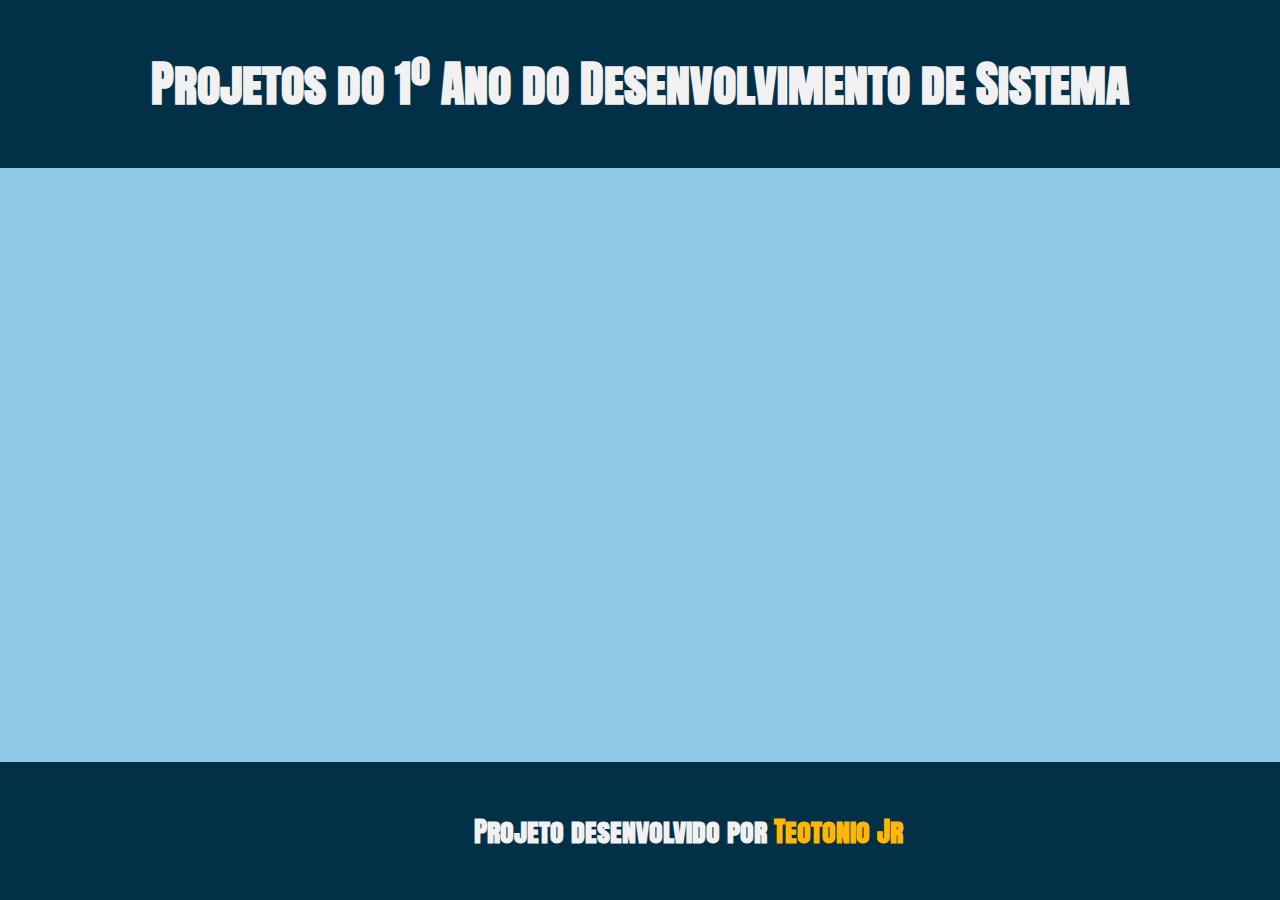
<file: index.html>
<!DOCTYPE html>
<html lang="pt-br">
<head>
    <meta charset="UTF-8">
    <meta http-equiv="X-UA-Compatible" content="IE=edge">
    <meta name="viewport" content="width=device-width, initial-scale=1.0">
    <title> Projetos 1º DS </title>
    <link rel="stylesheet" href="style.css">
</head>
<body>
    <header>
        <h1> Projetos do 1º Ano do Desenvolvimento de Sistema </h1>
    </header>
    <main>

    </main>
    <footer>
        <h3> Projeto desenvolvido por <a href="https://github.com/teotoniojr"> Teotonio Jr </a></h3>
    </footer>
</body>
</html>
</file>
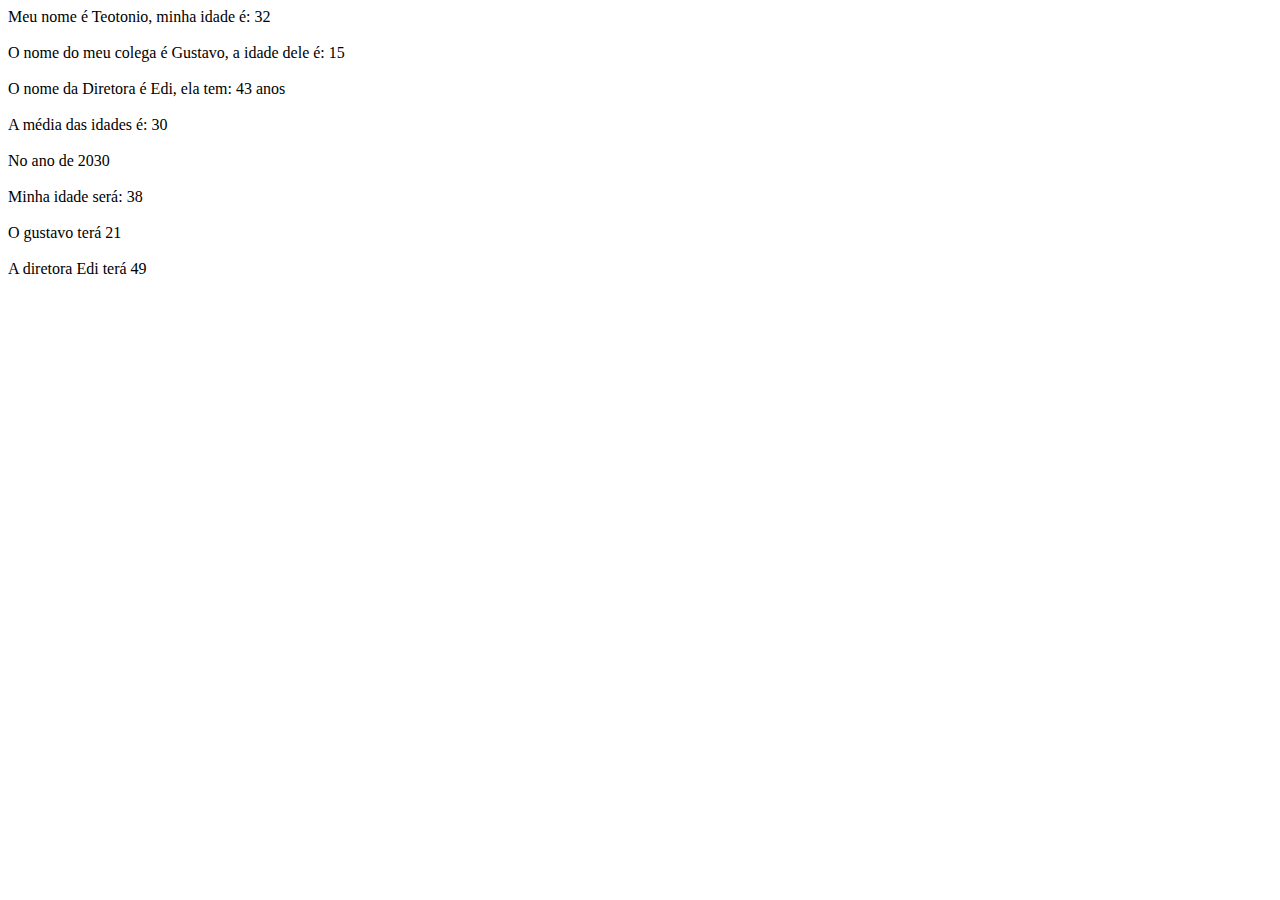
<file: programa.html>
<!DOCTYPE html>
<html lang="pt-br">
<head>
    <meta charset="UTF-8">
    <meta http-equiv="X-UA-Compatible" content="IE=edge">
    <meta name="viewport" content="width=device-width, initial-scale=1.0">
    <title>Programa I</title>
</head>
<body>
    <script>

        function pulaLinha(){
            document.write('<br><br>')
        }

        function mostra(texto){
            document.write(texto)
            pulaLinha()
        }

        let ano = 2024
        let minhaIdade = ano - 1992
        let idadeGustavo = ano - 2009
        let idadeEdi = ano -1981

        mostra('Meu nome é Teotonio, minha idade é: ' + minhaIdade)
        
        mostra('O nome do meu colega é Gustavo, a idade dele é: ' + idadeGustavo)
        mostra('O nome da Diretora é Edi, ela tem: ' + idadeEdi + ' anos' )

        let media = (minhaIdade + idadeGustavo + idadeEdi)/3
        mostra(' A média das idades é: ' + media)
        
        ano = 2030

        mostra('No ano de '+ ano)
        mostra('Minha idade será: ' + (ano - 1992))
        mostra('O gustavo terá ' + (ano -2009))
        mostra('A diretora Edi terá ' + (ano - 1981))
               




    </script>
</body>
</html>
</file>
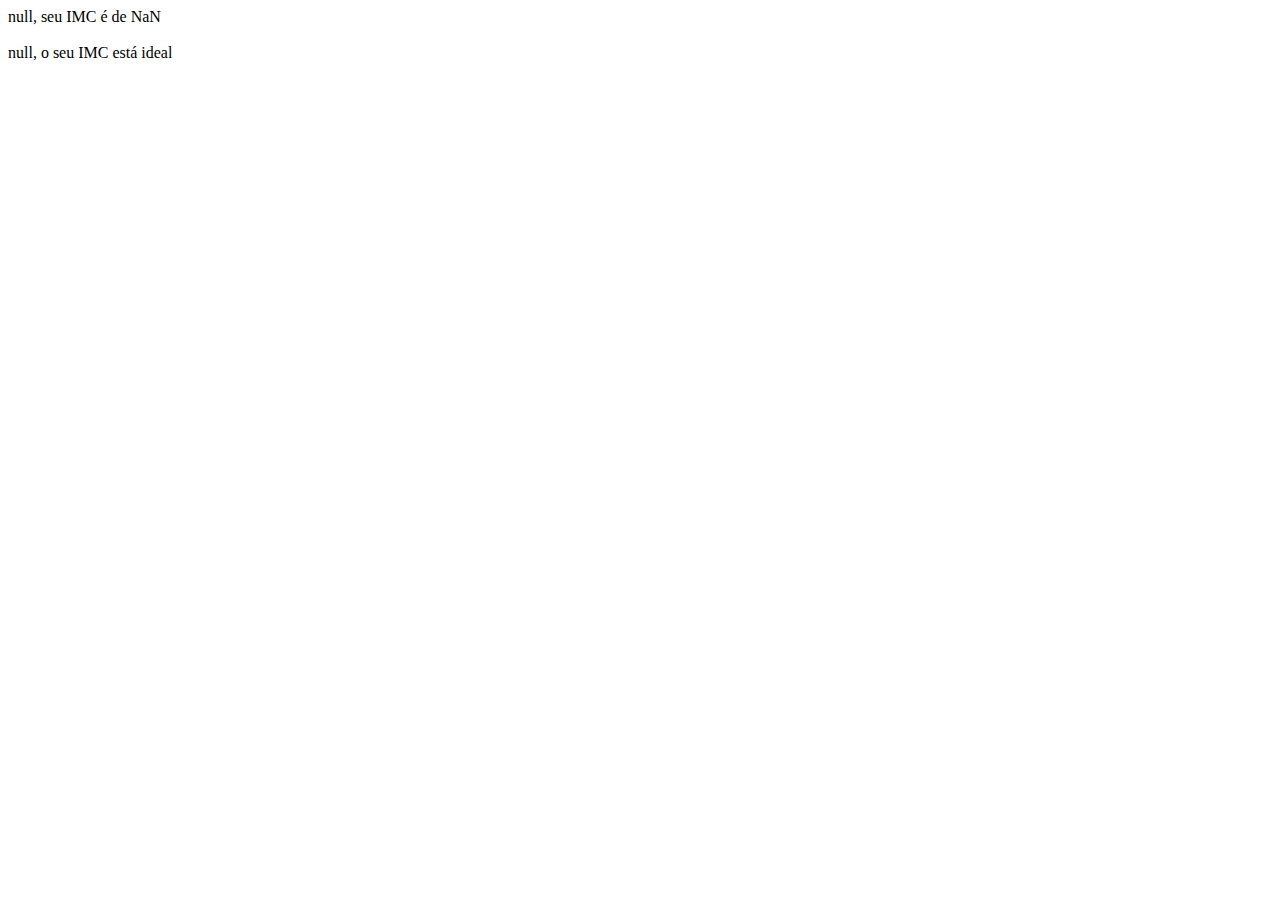
<file: programaII.html>
<!DOCTYPE html>
<html lang="pt-br">
<head>
    <meta charset="UTF-8">
    <meta http-equiv="X-UA-Compatible" content="IE=edge">
    <meta name="viewport" content="width=device-width, initial-scale=1.0">
    <title> Calculadora IMC </title>
</head>
<body>
    <script>
        function pulaLinha(){
            document.write('<br><br>')
        }

        function mostra(texto){
            document.write(texto)
            pulaLinha()
        }

        function calcularIMC(peso, altura){
            return imc = peso/(altura*altura)
        }

        let nome = prompt('Qual o seu nome?')
        let alturaInformada = prompt(`${nome}, qual sua altura? (Utilize ponto no lugar de vírgula)`)
        let pesoInformado = prompt(`${nome}, qual seu peso? `)
        
        let imcCalculado = calcularIMC(pesoInformado, alturaInformada)

        mostra(`${nome}, seu IMC é de ${imcCalculado}`)

        if(imcCalculado > 25){
            mostra(`${nome}, o seu IMC está acima do ideal`)
        } else if(imcCalculado < 18){
            mostra(`${nome}, o seu IMC está abaixo do ideal`)
        } else {
            mostra(`${nome}, o seu IMC está ideal`)
        }


    </script>
</body>
</html>
</file>
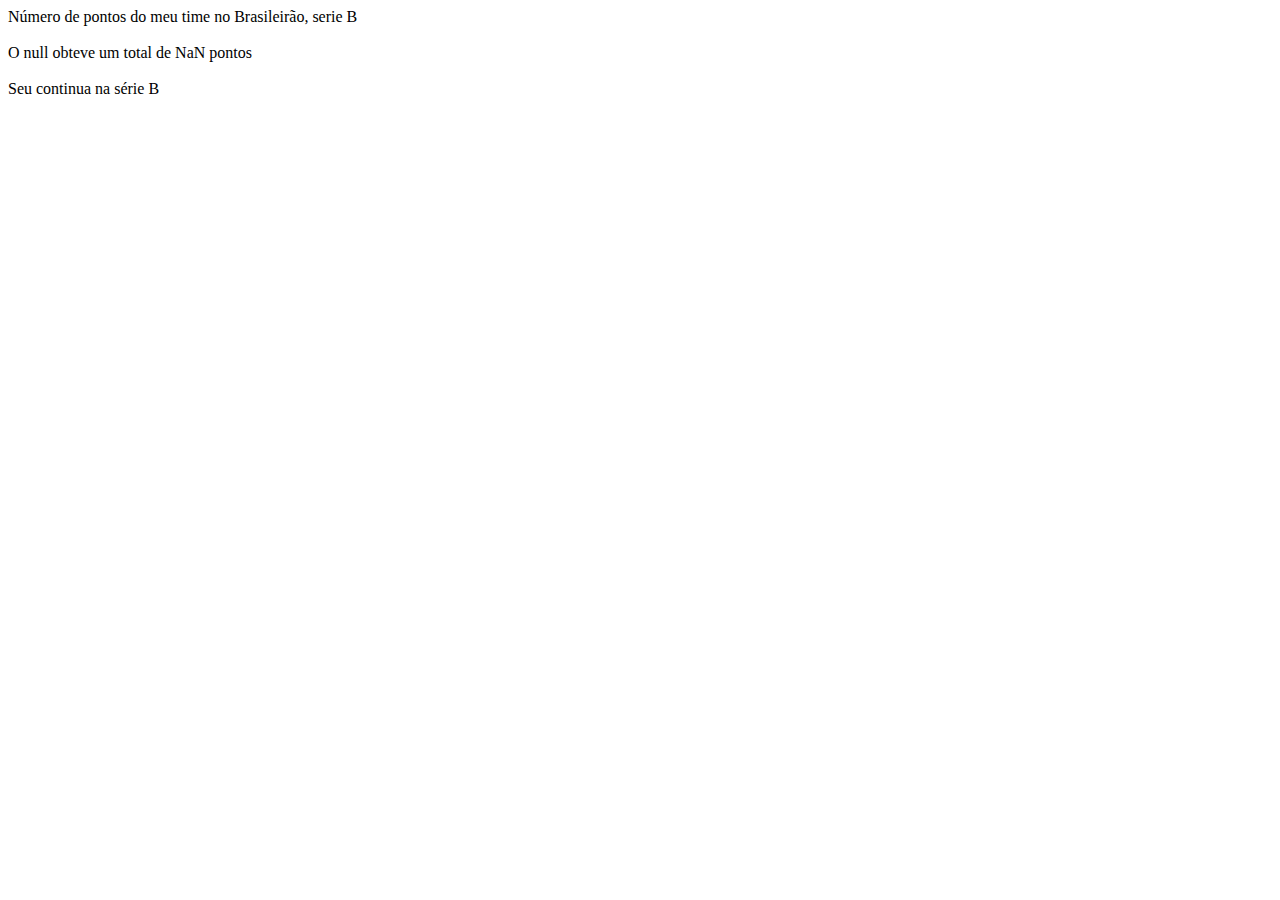
<file: programaIII.html>
<!DOCTYPE html>
<html lang="pt-br">
<head>
    <meta charset="UTF-8">
    <meta http-equiv="X-UA-Compatible" content="IE=edge">
    <meta name="viewport" content="width=device-width, initial-scale=1.0">
    <title> Pontuação de time</title>
</head>
<body>
    <script>
        function pulaLinha(){
            document.write('<br><br>')
        }

        function mostra(texto){
            document.write(texto)
            pulaLinha()
        }

        mostra(' Número de pontos do meu time no Brasileirão, serie B ')


        let nomeTime = prompt('Qual o nome do seu time?')
        let vitorias = prompt('Quantas vitórias o seu time obteve durante o campeonato?')
        let empates = prompt('Quantos empates o seu time teve?')
        let derrotas = prompt('Quantas vezes seu time perdeu?')

        let pontuacao = parseInt(vitorias * 3) + parseInt(empates)

        mostra(`O ${nomeTime} obteve um total de ${pontuacao} pontos`)

        if(pontuacao > 80){
            mostra('Parabéns, seu time passou para a série A do Brasileirão')
        } else if(pontuacao < 20){  
            mostra('Infelizmente seu time foi rebaixado')
        } else {
            mostra('Seu continua na série B')
        }

        </script>
</body>
</html>
</file>
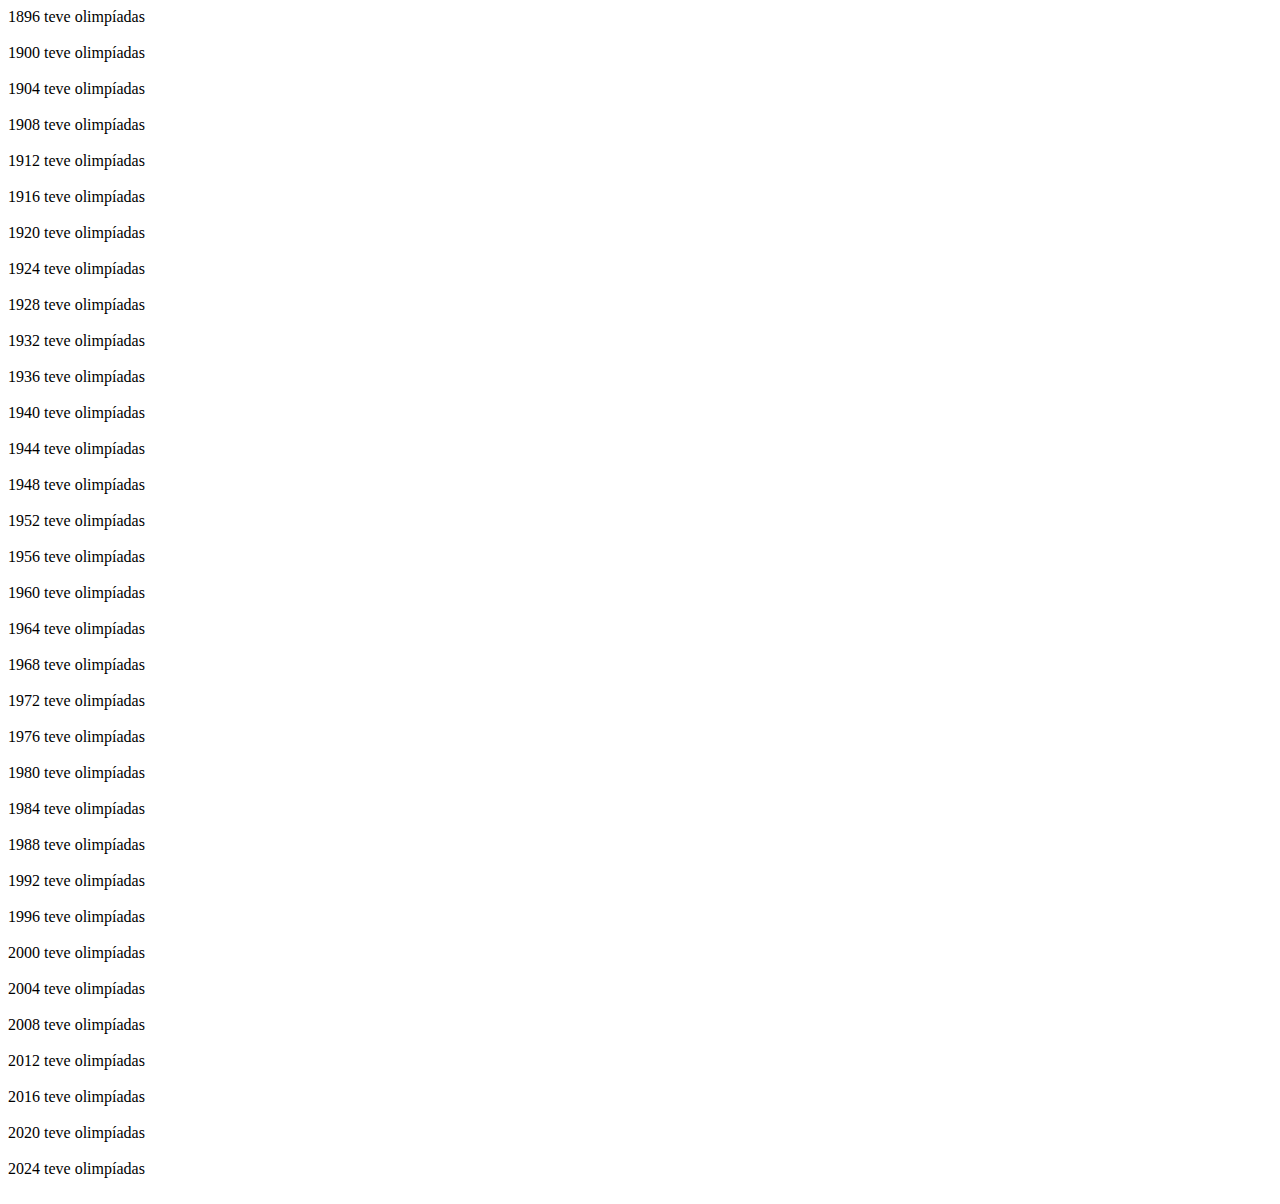
<file: programaV.html>
<!DOCTYPE html>
<html lang="pt-br">
<head>
    <meta charset="UTF-8">
    <meta http-equiv="X-UA-Compatible" content="IE=edge">
    <meta name="viewport" content="width=device-width, initial-scale=1.0">
    <title> Anos das olimpíadas </title>
</head>
<body>
    <script>
        function pulaLinha(){
            document.write('<br><br>')
        }

        function mostra(texto){
            document.write(texto)
            pulaLinha()
        }

        let anoInicial = 1896

        while(anoInicial <= 2024){
            mostra(`${anoInicial} teve olimpíadas`)
            anoInicial = anoInicial + 4
        }

    </script>
</body>
</html>
</file>
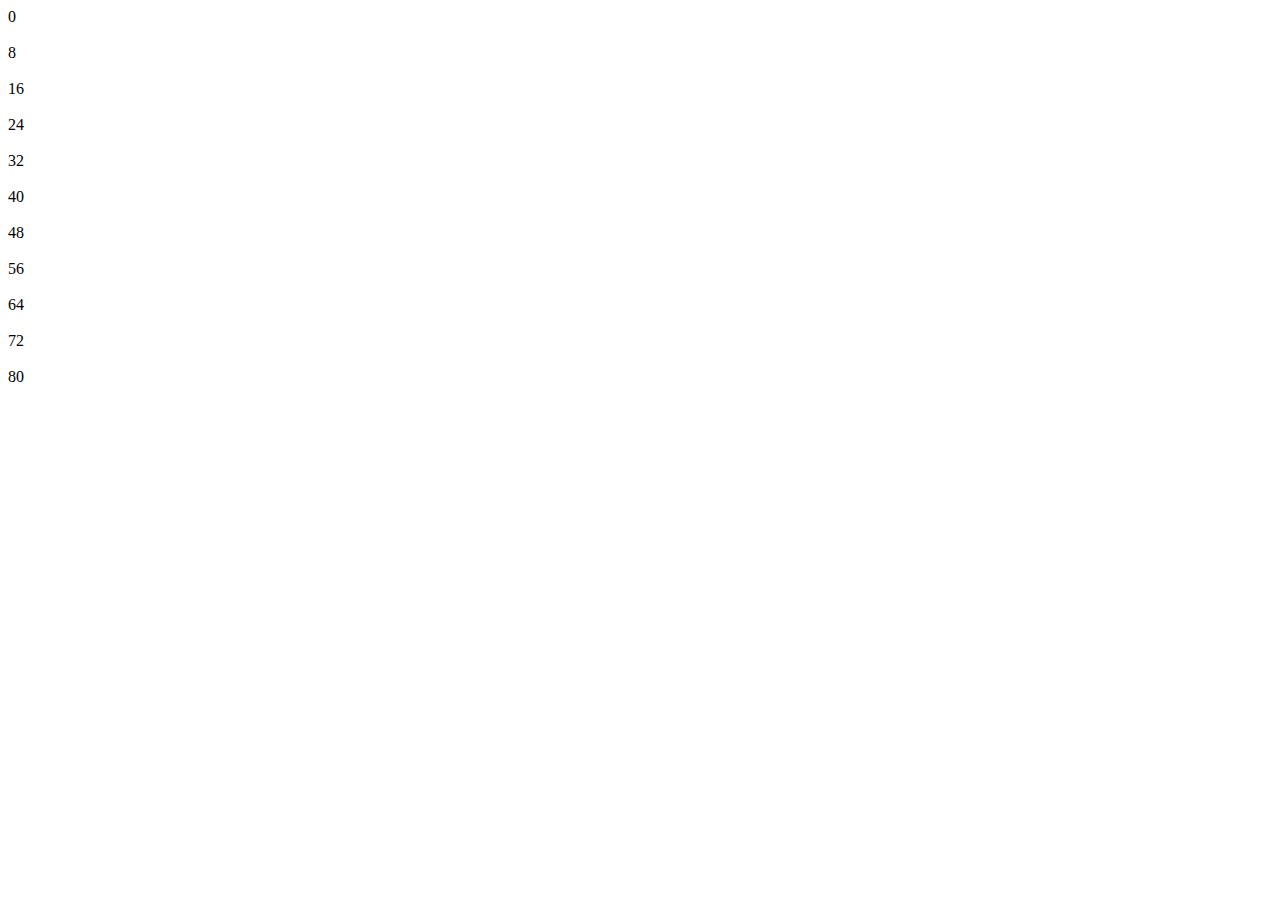
<file: programaVI.html>
<!DOCTYPE html>
<html lang="pt-br">
<head>
    <meta charset="UTF-8">
    <meta http-equiv="X-UA-Compatible" content="IE=edge">
    <meta name="viewport" content="width=device-width, initial-scale=1.0">
    <title> Tabuada </title>
</head>
<body>
    <script>
      function pulaLinha(){
            document.write('<br><br>')
        }

        function mostra(texto){
            document.write(texto)
            pulaLinha()
        }

        let numeroInicial = 0

        while(numeroInicial <= 80){
            mostra(`${numeroInicial}`)
            numeroInicial = numeroInicial + 8
        }
  
    </script>
</body>
</html>
</file>
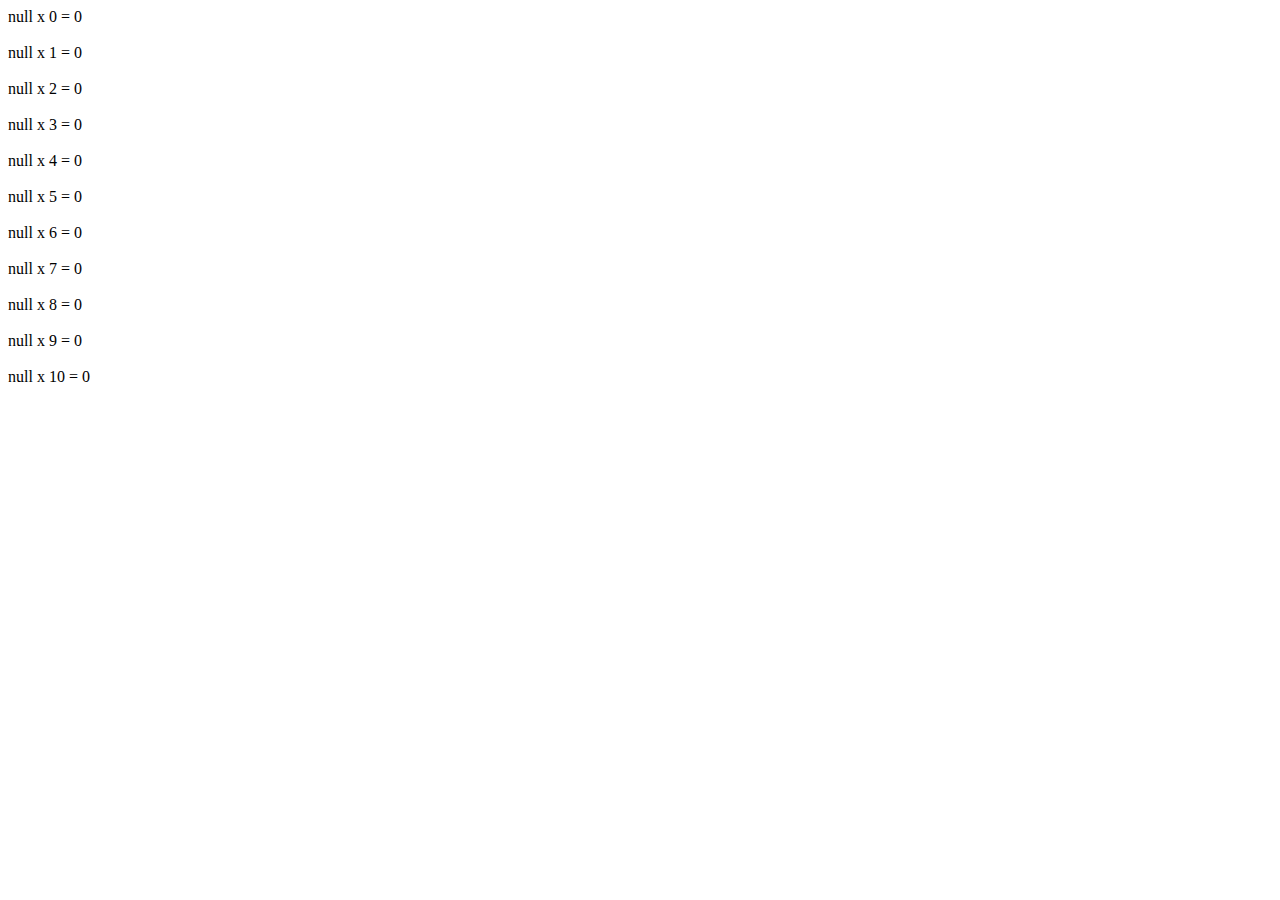
<file: programaVII.html>
<!DOCTYPE html>
<html lang="en">
<head>
    <meta charset="UTF-8">
    <meta http-equiv="X-UA-Compatible" content="IE=edge">
    <meta name="viewport" content="width=device-width, initial-scale=1.0">
    <title>Tabuada II</title>
</head>
<body>
    <script>
        function pulaLinha(){
            document.write('<br><br>')
        }

        function mostra(texto){
            document.write(texto)
            pulaLinha()
        }

        let tabuada =  prompt(' Qual a tabuada você deseja?')

        for(let i = 0; i <= 10; i++){
            mostra(`${tabuada} x ${i} =  ${i * tabuada}`)
        }
    </script>
</body>
</html>
</file>
<file: style.css>
@import url('https://fonts.googleapis.com/css2?family=Anton+SC&family=DM+Sans:ital,opsz,wght@0,9..40,100..1000;1,9..40,100..1000&display=swap');

*{
    margin: 0;
    padding: 0;
}

:root{
    --fonte-titulo:"Anton SC", sans-serif;
    --fonte-texto: "DM Sans", sans-serif;
    --cor1: #8ecae6ff;
    --cor2: #219ebcff;
    --cor3: #023047ff;
    --cor4: #ffb703ff;
    --cor5: #fb8500ff;
    --cor6: #f1f1f1; 
    --cor7: #000000;
}

body{
    background-color: var(--cor1);
    font-family: var(--fonte-texto);
}

header, footer{
    background-color: var(--cor3);
    padding: 2em;
    color: var(--cor6);
    text-align: center;
    font-family: var(--fonte-titulo);
    font-size: 1.5em;
}
footer{
    position: fixed;
    bottom: 0;
    width: 100%;
}

footer a{
    text-decoration: none;
    color: var(--cor4);
}
</file>
